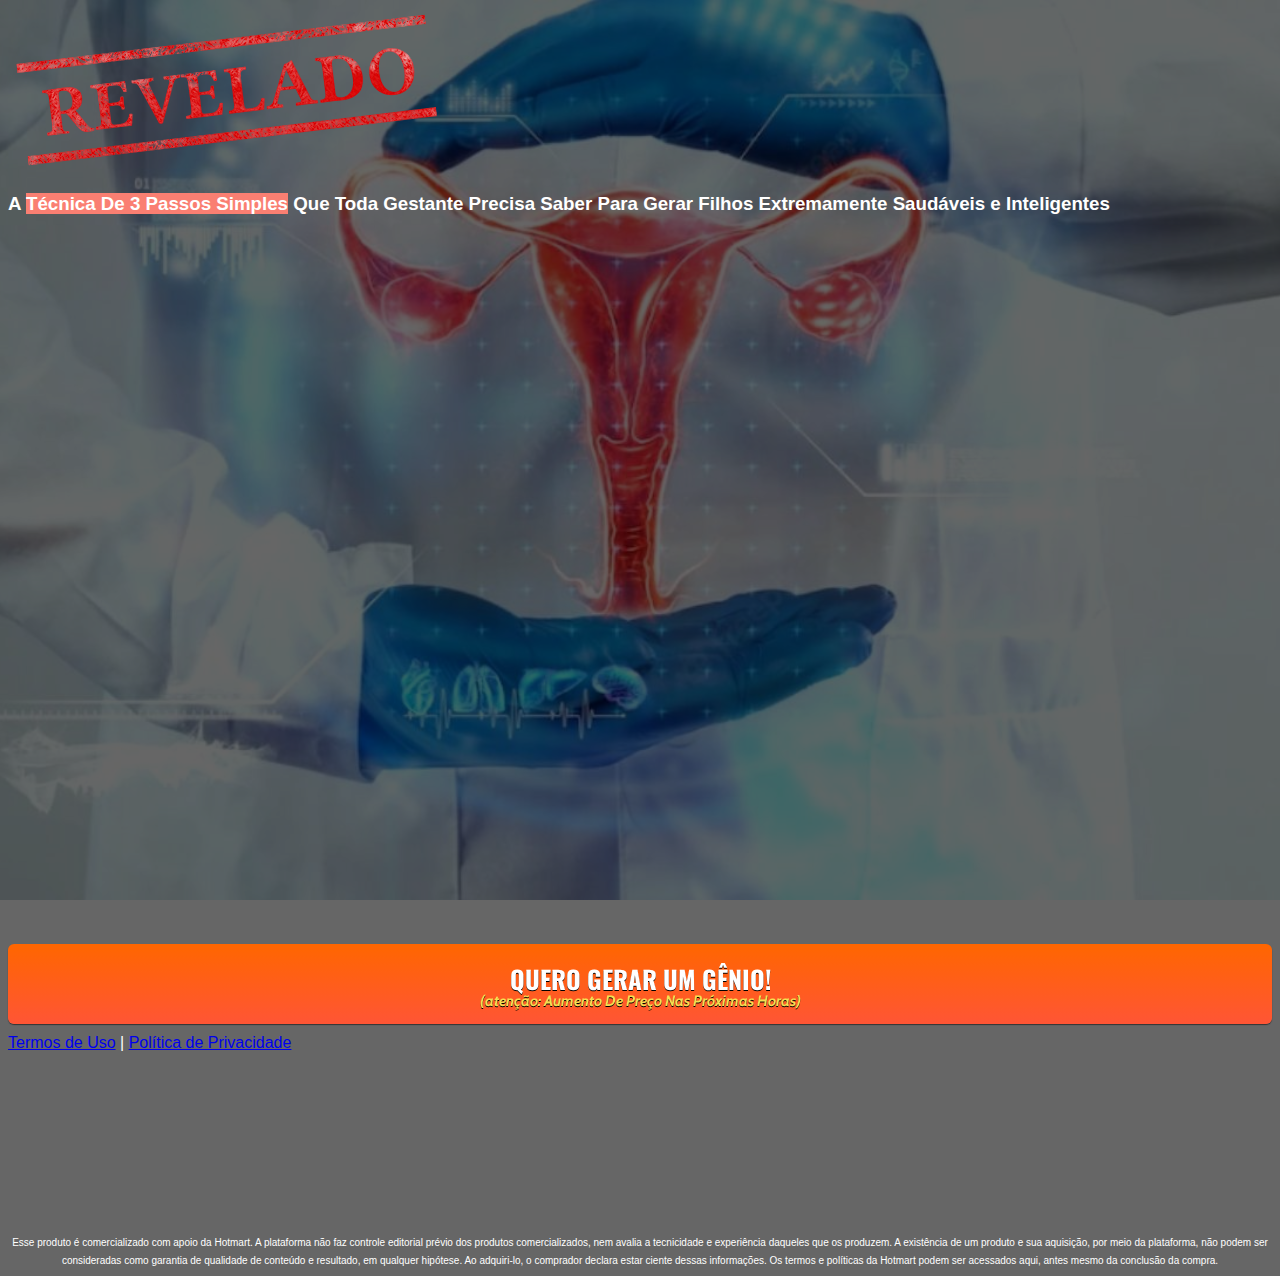
<file: index.html>
<!DOCTYPE html>
<html lang="pt-br">
  <head>
    <meta charset="utf-8">
    <meta name="viewport" content="width=device-width, initial-scale=1, shrink-to-fit=no">

    <link rel="stylesheet" href="https://stackpath.bootstrapcdn.com/bootstrap/4.1.3/css/bootstrap.min.css" integrity="sha384-MCw98/SFnGE8fJT3GXwEOngsV7Zt27NXFoaoApmYm81iuXoPkFOJwJ8ERdknLPMO" crossorigin="anonymous">

    <link rel="preconnect" href="https://fonts.googleapis.com">
    <link rel="preconnect" href="https://fonts.gstatic.com" crossorigin>
    <link href="https://fonts.googleapis.com/css2?family=Cabin:ital,wght@0,400;0,500;0,600;0,700;1,400;1,500;1,600;1,700&family=Dosis:wght@200;300;400;500;600;700;800&family=Oswald:wght@200;300;400;500;600;700&family=Signika:wght@300;400;500;600;700&display=swap" rel="stylesheet">

    <link rel="stylesheet" href="./assets/css/com.css">

    <!-- Título da Página -->
    <title>Treinamento Gerando Gênios</title>
    
    <style type="text/css">
      body {
        color: white;
        background-image: url("assets/img/bg1.jpg");
        background-color: rgba(0, 0, 0, 0.6);
        background-position: center;
        background-size: cover;
        background-attachment: fixed;
        background-blend-mode: darken;
      }
    </style>

    <!-- Meta Pixel Code -->
<script>
  !function(f,b,e,v,n,t,s)
  {if(f.fbq)return;n=f.fbq=function(){n.callMethod?
  n.callMethod.apply(n,arguments):n.queue.push(arguments)};
  if(!f._fbq)f._fbq=n;n.push=n;n.loaded=!0;n.version='2.0';
  n.queue=[];t=b.createElement(e);t.async=!0;
  t.src=v;s=b.getElementsByTagName(e)[0];
  s.parentNode.insertBefore(t,s)}(window, document,'script',
  'https://connect.facebook.net/en_US/fbevents.js');
  fbq('init', '1005382240186077');
  fbq('track', 'PageView');
</script>
<noscript><img height="1" width="1" style="display:none"
  src="https://www.facebook.com/tr?id=492686802475324&ev=PageView&noscript=1"
/></noscript>
<!-- End Meta Pixel Code -->
    
    <meta name="facebook-domain-verification" content="zvsc0t9ldiaoqzy05z75e3eri1msbc" />
    
  </head>
  <body>
    
    <header class="py-4">
      <div class="container">
        <div class="row justify-content-center">
          <div class="col-lg-8 text-center">
            <!-- Imagem Ultrasecreto -->
            <img class="img-fluid" src="./assets/img/Revelado.png">

            <!-- Headline -->
            <h3 class="my-4"><b>A <b><span style="background-color:#fa7f72">Técnica De 3 Passos Simples</span></b> Que Toda Gestante Precisa Saber Para Gerar Filhos Extremamente Saudáveis e Inteligentes</b></h3>

            <!-- VSL -->
            <div style="padding:56.25% 0 0 0;position:relative;"><iframe src="https://player.vimeo.com/video/684497483?h=a945045dac&amp;badge=0&amp;autopause=0&amp;player_id=0&amp;app_id=58479" frameborder="0" allow="autoplay; fullscreen; picture-in-picture" allowfullscreen style="position:absolute;top:0;left:0;width:100%;height:100%;" title="VSL SEM MUSICA 1.2X.mp4"></iframe></div><script src="https://player.vimeo.com/api/player.js"></script>
            
            <!-- Botão -->
            <div id="cta1" class="mt-4 d-none">
              <a href="https://pay.hotmart.com/O69425571E" class="a-btn" style="text-decoration: none;">
                <span class="span-btn">QUERO GERAR UM GÊNIO!</span>
                <span class="span-btn2">(atenção: Aumento De Preço Nas Próximas Horas)</span>
              </a>
            </div>

            <!-- Termos de Uso e Política de Privacidade -->
            <div class="text-white mt-4"><a href="termos.html" class="text-white">Termos de Uso</a> | <a href="privacidade.html" class="text-white">Política de Privacidade</a></div>
          </div>
        </div>
      </div>
  <br/>
      <br/>
      <br/>
      <br/>
      <br/>
      <br/>
      <br/>
      <br/>
      <br/>
      <br/>
      <!-- Aviso Hotmart -->
            <div class="text-white mt-4"><font size="1"><center><a class="text-white">Esse produto é comercializado com apoio da Hotmart. A plataforma não faz controle editorial prévio dos produtos comercializados, nem avalia a tecnicidade e experiência daqueles que os produzem. A existência de um produto e sua aquisição, por meio da plataforma, não podem ser consideradas como garantia de qualidade de conteúdo e resultado, em qualquer hipótese. Ao adquiri-lo, o comprador declara estar ciente dessas informações. Os termos e políticas da Hotmart podem ser acessados aqui, antes mesmo da conclusão da compra.</a></font></center></div>
          </div>
        </div>
      </div>
    </header>

    <script type="text/javascript">
      setTimeout(() => {document.getElementById("cta1").classList.remove("d-none")}, 1084800); // temporização da Call to Action (em milissegundos)
    </script>

    <script src="https://code.jquery.com/jquery-3.3.1.slim.min.js" integrity="sha384-q8i/X+965DzO0rT7abK41JStQIAqVgRVzpbzo5smXKp4YfRvH+8abtTE1Pi6jizo" crossorigin="anonymous"></script>
    <script src="https://cdnjs.cloudflare.com/ajax/libs/popper.js/1.14.3/umd/popper.min.js" integrity="sha384-ZMP7rVo3mIykV+2+9J3UJ46jBk0WLaUAdn689aCwoqbBJiSnjAK/l8WvCWPIPm49" crossorigin="anonymous"></script>
    <script src="https://stackpath.bootstrapcdn.com/bootstrap/4.1.3/js/bootstrap.min.js" integrity="sha384-ChfqqxuZUCnJSK3+MXmPNIyE6ZbWh2IMqE241rYiqJxyMiZ6OW/JmZQ5stwEULTy" crossorigin="anonymous"></script>
    <script src="./assets/js/com.js"></script>
  </body>
</html>
</file>
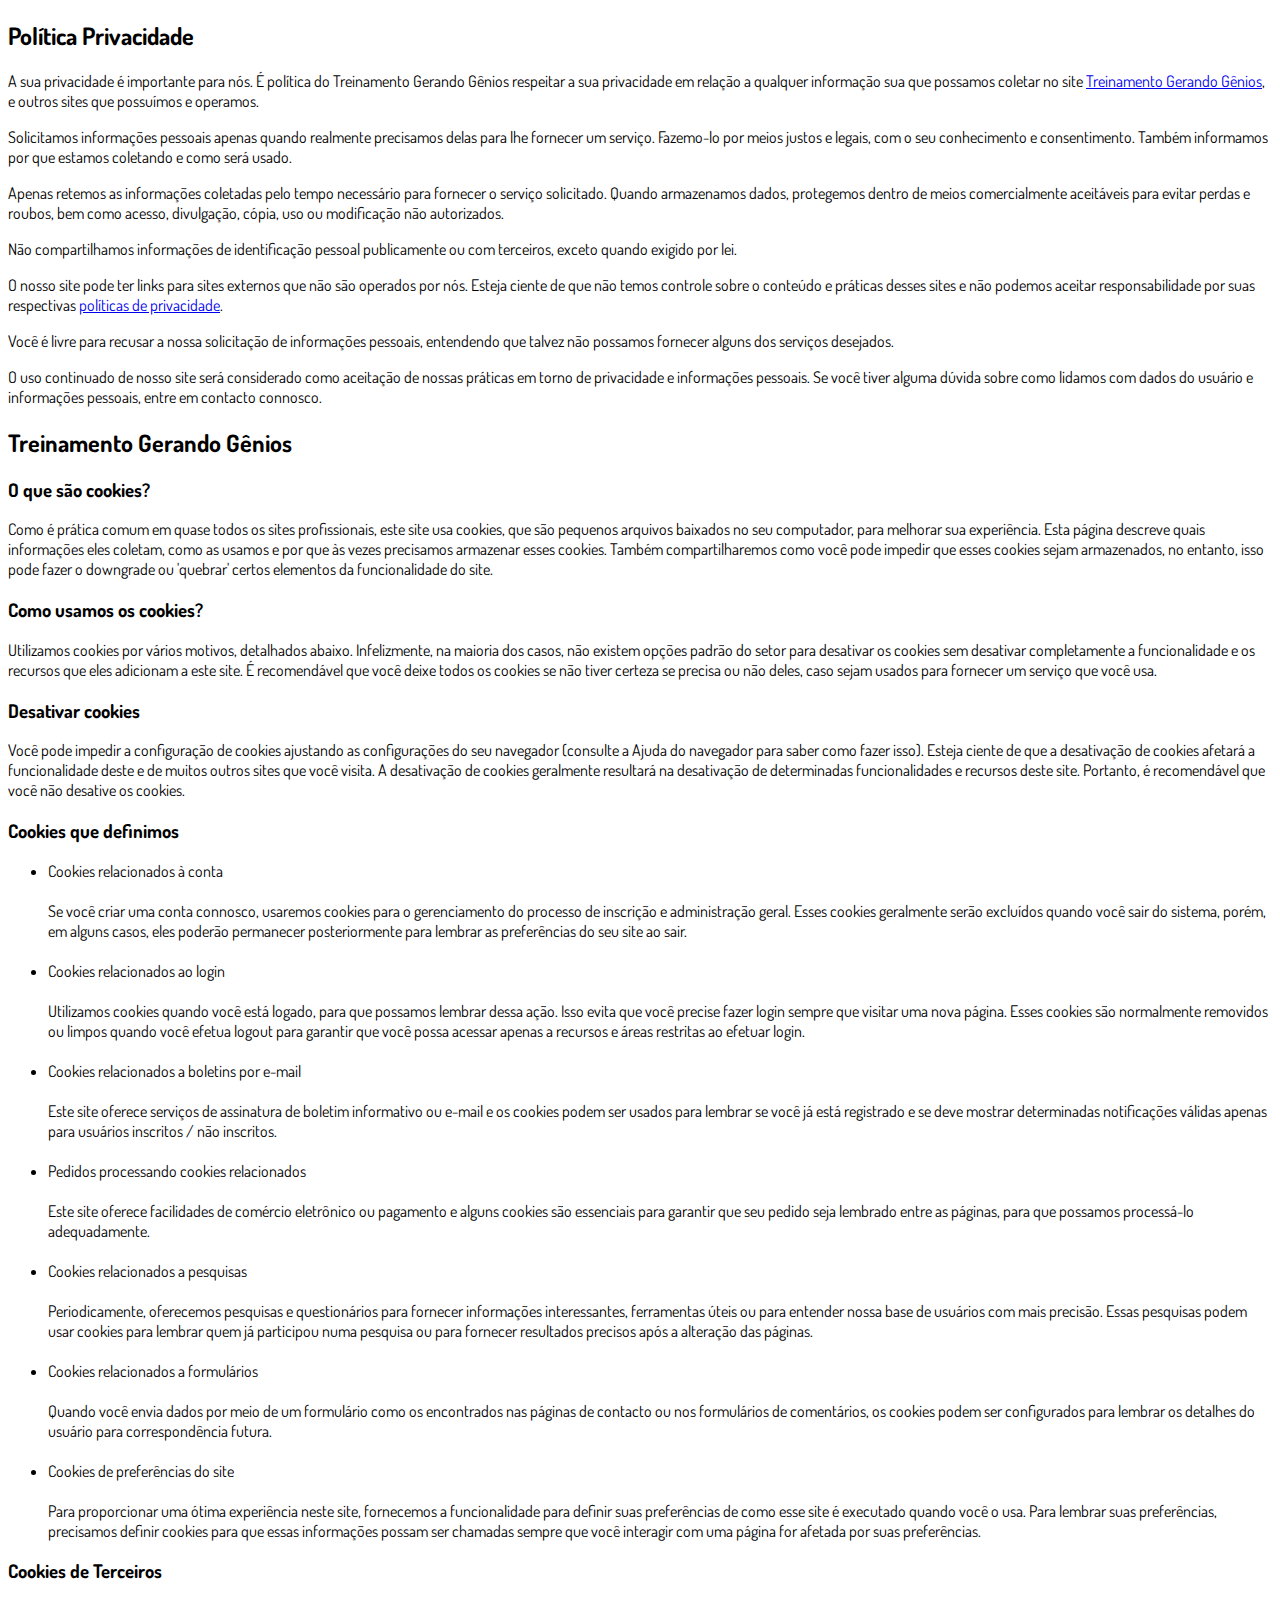
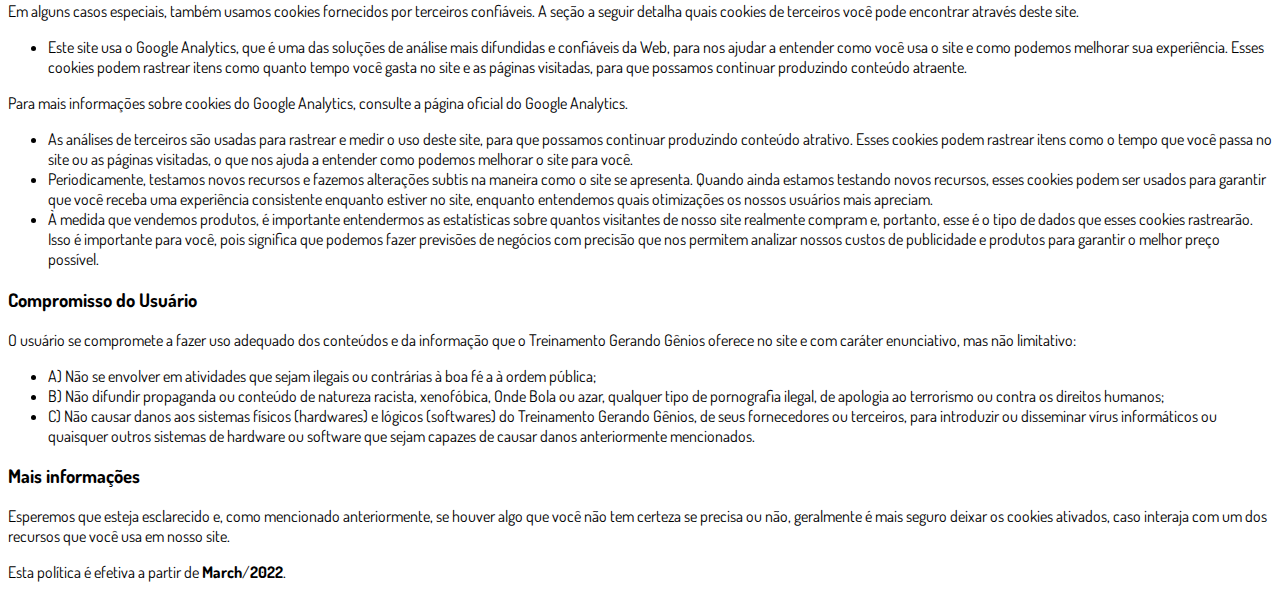
<file: privacidade.html>
<!DOCTYPE html>
<html lang="pt-br">
  <head>
    <meta charset="utf-8">
    <meta name="viewport" content="width=device-width, initial-scale=1, shrink-to-fit=no">

    <link rel="stylesheet" href="https://stackpath.bootstrapcdn.com/bootstrap/4.1.3/css/bootstrap.min.css" integrity="sha384-MCw98/SFnGE8fJT3GXwEOngsV7Zt27NXFoaoApmYm81iuXoPkFOJwJ8ERdknLPMO" crossorigin="anonymous">

    <link rel="preconnect" href="https://fonts.googleapis.com">
    <link rel="preconnect" href="https://fonts.gstatic.com" crossorigin>
    <link href="https://fonts.googleapis.com/css2?family=Dosis:wght@200;300;400;500;600;700;800&display=swap" rel="stylesheet">
    
    <!-- Ícone da Página -->
    <link rel="shortcut icon" type="image/jpg" href="./assets/img/favicon.png">

    <!-- Título da Página -->
    <title>Política de Privacidade | Gerando Gênios</title>
    
    <style type="text/css">
      body {
        font-family: 'Dosis', sans-serif;
      }
    </style>

  </head>
  <body>
    
    <div class="container py-5">
      <div class="row justify-content-center">
        <div class="col-lg-8">
          <h2>Política Privacidade</h2>                    <p>A sua privacidade é importante para nós. É política do Treinamento Gerando Gênios respeitar a sua privacidade em relação a qualquer informação sua que possamos coletar no site <a href="#">Treinamento Gerando Gênios</a>, e outros sites que possuímos e operamos.</p>                    <p>Solicitamos informações pessoais apenas quando realmente precisamos delas para lhe fornecer um serviço. Fazemo-lo por meios justos e legais, com o seu conhecimento e consentimento. Também informamos por que estamos coletando e como será usado.                    </p>                    <p>Apenas retemos as informações coletadas pelo tempo necessário para fornecer o serviço solicitado. Quando armazenamos dados, protegemos dentro de meios comercialmente aceitáveis ​​para evitar perdas e roubos, bem como acesso, divulgação, cópia, uso ou                        modificação não autorizados.</p>                    <p>Não compartilhamos informações de identificação pessoal publicamente ou com terceiros, exceto quando exigido por lei.</p>                    <p>O nosso site pode ter links para sites externos que não são operados por nós. Esteja ciente de que não temos controle sobre o conteúdo e práticas desses sites e não podemos aceitar responsabilidade por suas respectivas <a href='https://politicaprivacidade.com' target='_BLANK'>políticas de privacidade</a>.                    </p>                    <p>Você é livre para recusar a nossa solicitação de informações pessoais, entendendo que talvez não possamos fornecer alguns dos serviços desejados.</p>                    <p>O uso continuado de nosso site será considerado como aceitação de nossas práticas em torno de privacidade e informações pessoais. Se você tiver alguma dúvida sobre como lidamos com dados do usuário e informações pessoais, entre em contacto connosco.</p>                    <h2>Treinamento Gerando Gênios</h2>                    <h3>O que são cookies?</h3>                    <p>Como é prática comum em quase todos os sites profissionais, este site usa cookies, que são pequenos arquivos baixados no seu computador, para melhorar sua experiência. Esta página descreve quais informações eles coletam, como as usamos e por que às vezes                        precisamos armazenar esses cookies. Também compartilharemos como você pode impedir que esses cookies sejam armazenados, no entanto, isso pode fazer o downgrade ou 'quebrar' certos elementos da funcionalidade do site.</p>                    <h3>Como usamos os cookies?</h3>                    <p>Utilizamos cookies por vários motivos, detalhados abaixo. Infelizmente, na maioria dos casos, não existem opções padrão do setor para desativar os cookies sem desativar completamente a funcionalidade e os recursos que eles adicionam a este site. É recomendável                        que você deixe todos os cookies se não tiver certeza se precisa ou não deles, caso sejam usados ​​para fornecer um serviço que você usa.</p>                    <h3>Desativar cookies</h3>                    <p>Você pode impedir a configuração de cookies ajustando as configurações do seu navegador (consulte a Ajuda do navegador para saber como fazer isso). Esteja ciente de que a desativação de cookies afetará a funcionalidade deste e de muitos outros sites que                        você visita. A desativação de cookies geralmente resultará na desativação de determinadas funcionalidades e recursos deste site. Portanto, é recomendável que você não desative os cookies.</p>                    <h3>Cookies que definimos</h3>                    <ul>                        <li>                            Cookies relacionados à conta<br><br> Se você criar uma conta connosco, usaremos cookies para o gerenciamento do processo de inscrição e administração geral. Esses cookies geralmente serão excluídos quando você sair do sistema, porém, em alguns                            casos, eles poderão permanecer posteriormente para lembrar as preferências do seu site ao sair.<br><br>                        </li>                        <li>                            Cookies relacionados ao login<br><br> Utilizamos cookies quando você está logado, para que possamos lembrar dessa ação. Isso evita que você precise fazer login sempre que visitar uma nova página. Esses cookies são normalmente removidos ou limpos                            quando você efetua logout para garantir que você possa acessar apenas a recursos e áreas restritas ao efetuar login.<br><br>                        </li>                        <li>                            Cookies relacionados a boletins por e-mail<br><br> Este site oferece serviços de assinatura de boletim informativo ou e-mail e os cookies podem ser usados ​​para lembrar se você já está registrado e se deve mostrar determinadas notificações                            válidas apenas para usuários inscritos / não inscritos.<br><br>                        </li>                        <li>                            Pedidos processando cookies relacionados<br><br> Este site oferece facilidades de comércio eletrônico ou pagamento e alguns cookies são essenciais para garantir que seu pedido seja lembrado entre as páginas, para que possamos processá-lo adequadamente.<br><br>                        </li>                        <li>                            Cookies relacionados a pesquisas<br><br> Periodicamente, oferecemos pesquisas e questionários para fornecer informações interessantes, ferramentas úteis ou para entender nossa base de usuários com mais precisão. Essas pesquisas podem usar cookies                            para lembrar quem já participou numa pesquisa ou para fornecer resultados precisos após a alteração das páginas.<br><br>                        </li>                        <li>                            Cookies relacionados a formulários<br><br> Quando você envia dados por meio de um formulário como os encontrados nas páginas de contacto ou nos formulários de comentários, os cookies podem ser configurados para lembrar os detalhes do usuário                            para correspondência futura.<br><br>                        </li>                        <li>                            Cookies de preferências do site<br><br> Para proporcionar uma ótima experiência neste site, fornecemos a funcionalidade para definir suas preferências de como esse site é executado quando você o usa. Para lembrar suas preferências, precisamos                            definir cookies para que essas informações possam ser chamadas sempre que você interagir com uma página for afetada por suas preferências.<br>                        </li>                    </ul>                    <h3>Cookies de Terceiros</h3>                    <p>Em alguns casos especiais, também usamos cookies fornecidos por terceiros confiáveis. A seção a seguir detalha quais cookies de terceiros você pode encontrar através deste site.</p>                    <ul>                        <li>                            Este site usa o Google Analytics, que é uma das soluções de análise mais difundidas e confiáveis ​​da Web, para nos ajudar a entender como você usa o site e como podemos melhorar sua experiência. Esses cookies podem rastrear itens como quanto tempo                            você gasta no site e as páginas visitadas, para que possamos continuar produzindo conteúdo atraente.                        </li>                    </ul>                    <p>Para mais informações sobre cookies do Google Analytics, consulte a página oficial do Google Analytics.</p>                    <ul>                        <li>                            As análises de terceiros são usadas para rastrear e medir o uso deste site, para que possamos continuar produzindo conteúdo atrativo. Esses cookies podem rastrear itens como o tempo que você passa no site ou as páginas visitadas, o que nos ajuda a entender                            como podemos melhorar o site para você.</li>                        <li>                            Periodicamente, testamos novos recursos e fazemos alterações subtis na maneira como o site se apresenta. Quando ainda estamos testando novos recursos, esses cookies podem ser usados ​​para garantir que você receba uma experiência consistente enquanto                            estiver no site, enquanto entendemos quais otimizações os nossos usuários mais apreciam.</li>                        <li>                            À medida que vendemos produtos, é importante entendermos as estatísticas sobre quantos visitantes de nosso site realmente compram e, portanto, esse é o tipo de dados que esses cookies rastrearão. Isso é importante para você, pois significa que podemos                            fazer previsões de negócios com precisão que nos permitem analizar nossos custos de publicidade e produtos para garantir o melhor preço possível.</li>                                            </ul>                    <h3>Compromisso do Usuário</h3>                                <p>O usuário se compromete a fazer uso adequado dos conteúdos e da informação que o Treinamento Gerando Gênios oferece no site e com caráter enunciativo, mas não limitativo:</p>                                        <ul>                        <li>A) Não se envolver em atividades que sejam ilegais ou contrárias à boa fé a à ordem pública;</li>                        <li>B) Não difundir propaganda ou conteúdo de natureza racista, xenofóbica, <a style='color: inherit !important; text-decoration:none !important;' href='https://ondeapostar.pt/onde-da-a-bola/'>Onde Bola</a> ou azar, qualquer tipo de pornografia ilegal, de apologia ao terrorismo ou contra os direitos humanos;</li>                        <li>C) Não causar danos aos sistemas físicos (hardwares) e lógicos (softwares) do Treinamento Gerando Gênios, de seus fornecedores ou terceiros, para introduzir ou disseminar vírus informáticos ou quaisquer outros sistemas de hardware ou software que sejam capazes de causar danos anteriormente mencionados.</li>                    </ul>                                        <h3>Mais informações</h3>                    <p>Esperemos que esteja esclarecido e, como mencionado anteriormente, se houver algo que você não tem certeza se precisa ou não, geralmente é mais seguro deixar os cookies ativados, caso interaja com um dos recursos que você usa em nosso site.</p>                    <p>Esta política é efetiva a partir de <strong>March</strong>/<strong>2022</strong>.</p>
        </div>
      </div>
    </div>

    <script src="https://code.jquery.com/jquery-3.3.1.slim.min.js" integrity="sha384-q8i/X+965DzO0rT7abK41JStQIAqVgRVzpbzo5smXKp4YfRvH+8abtTE1Pi6jizo" crossorigin="anonymous"></script>
    <script src="https://cdnjs.cloudflare.com/ajax/libs/popper.js/1.14.3/umd/popper.min.js" integrity="sha384-ZMP7rVo3mIykV+2+9J3UJ46jBk0WLaUAdn689aCwoqbBJiSnjAK/l8WvCWPIPm49" crossorigin="anonymous"></script>
    <script src="https://stackpath.bootstrapcdn.com/bootstrap/4.1.3/js/bootstrap.min.js" integrity="sha384-ChfqqxuZUCnJSK3+MXmPNIyE6ZbWh2IMqE241rYiqJxyMiZ6OW/JmZQ5stwEULTy" crossorigin="anonymous"></script>
  </body>
</html>
</file>
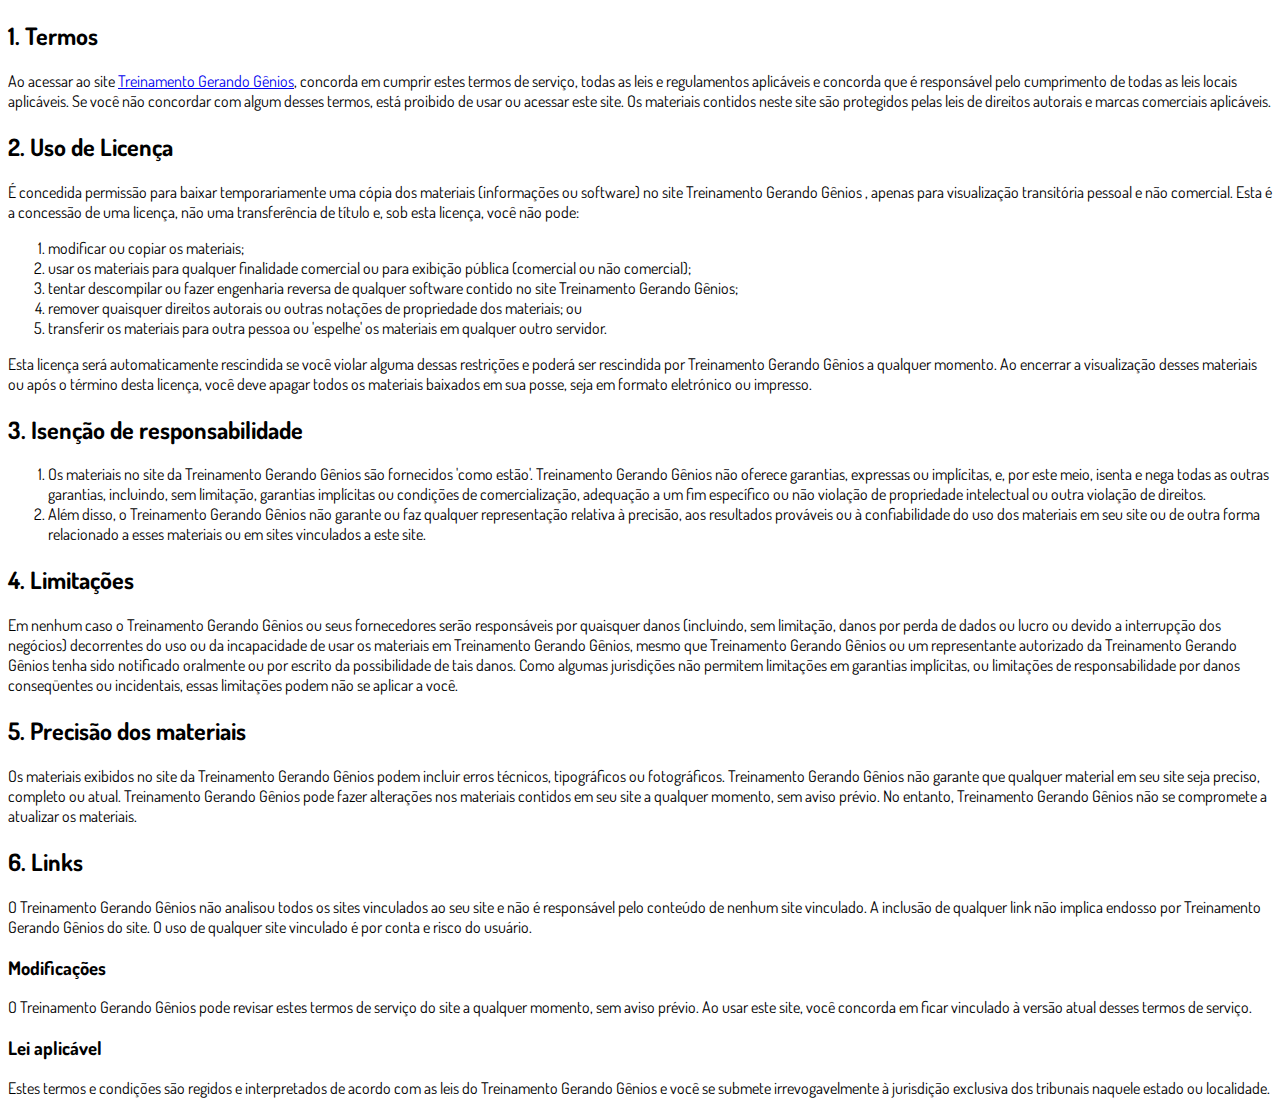
<file: termos.html>
<!DOCTYPE html>
<html lang="pt-br">
  <head>
    <meta charset="utf-8">
    <meta name="viewport" content="width=device-width, initial-scale=1, shrink-to-fit=no">

    <link rel="stylesheet" href="https://stackpath.bootstrapcdn.com/bootstrap/4.1.3/css/bootstrap.min.css" integrity="sha384-MCw98/SFnGE8fJT3GXwEOngsV7Zt27NXFoaoApmYm81iuXoPkFOJwJ8ERdknLPMO" crossorigin="anonymous">

    <link rel="preconnect" href="https://fonts.googleapis.com">
    <link rel="preconnect" href="https://fonts.gstatic.com" crossorigin>
    <link href="https://fonts.googleapis.com/css2?family=Dosis:wght@200;300;400;500;600;700;800&display=swap" rel="stylesheet">
    
    <!-- Ícone da Página -->
    <link rel="shortcut icon" type="image/jpg" href="./assets/img/favicon.png">

    <!-- Título da Página -->
    <title>Termos de Uso | Gerando Gênios</title>
    
    <style type="text/css">
      body {
        font-family: 'Dosis', sans-serif;
      }
    </style>

  </head>
  <body>
    
    <div class="container py-5">
      <div class="row justify-content-center">
        <div class="col-lg-8">
          <h2>1. Termos</h2>            <p>Ao acessar ao site <a href='#'>Treinamento Gerando Gênios</a>, concorda em cumprir estes termos de serviço, todas as leis e regulamentos aplicáveis ​​e concorda que é responsável pelo cumprimento de todas as leis locais aplicáveis. Se você não concordar com algum                desses termos, está proibido de usar ou acessar este site. Os materiais contidos neste site são protegidos pelas leis de direitos autorais e marcas comerciais aplicáveis.</p>            <h2>2. Uso de Licença</h2>            <p>É concedida permissão para baixar temporariamente uma cópia dos materiais (informações ou software) no site Treinamento Gerando Gênios , apenas para visualização transitória pessoal e não comercial. Esta é a concessão de uma licença, não uma transferência de título e,                sob esta licença, você não pode: </p>            <ol>            <li>modificar ou copiar os materiais;  </li>            <li>usar os materiais para qualquer finalidade comercial ou para exibição pública (comercial ou não comercial);  </li>            <li>tentar descompilar ou fazer engenharia reversa de qualquer software contido no site Treinamento Gerando Gênios;  </li>            <li>remover quaisquer direitos autorais ou outras notações de propriedade dos materiais; ou  </li>            <li>transferir os materiais para outra pessoa ou 'espelhe' os materiais em qualquer outro servidor.</li>            </ol>            <p>Esta licença será automaticamente rescindida se você violar alguma dessas restrições e poderá ser rescindida por Treinamento Gerando Gênios a qualquer momento. Ao encerrar a visualização desses materiais ou após o término desta licença, você deve apagar todos os materiais                baixados em sua posse, seja em formato eletrónico ou impresso.</p>            <h2>3. Isenção de responsabilidade</h2>            <ol>            <li>Os materiais no site da Treinamento Gerando Gênios são fornecidos 'como estão'. Treinamento Gerando Gênios não oferece garantias, expressas ou implícitas, e, por este meio, isenta e nega todas as outras garantias, incluindo, sem limitação, garantias implícitas ou condições de comercialização,            adequação a um fim específico ou não violação de propriedade intelectual ou outra violação de direitos. </li>            <li>Além disso, o Treinamento Gerando Gênios não garante ou faz qualquer representação relativa à precisão, aos resultados prováveis ​​ou à confiabilidade do uso dos            materiais em seu site ou de outra forma relacionado a esses materiais ou em sites vinculados a este site.</li>            </ol>            <h2>4. Limitações</h2>            <p>Em nenhum caso o Treinamento Gerando Gênios ou seus fornecedores serão responsáveis ​​por quaisquer danos (incluindo, sem limitação, danos por perda de dados ou lucro ou devido a interrupção dos negócios) decorrentes do uso ou da incapacidade de usar os materiais em Treinamento Gerando Gênios,                mesmo que Treinamento Gerando Gênios ou um representante autorizado da Treinamento Gerando Gênios tenha sido notificado oralmente ou por escrito da possibilidade de tais danos. Como algumas jurisdições não permitem limitações em garantias implícitas, ou limitações de responsabilidade                por danos conseqüentes ou incidentais, essas limitações podem não se aplicar a você.</p>            <h2>5. Precisão dos materiais</h2>            <p>Os materiais exibidos no site da Treinamento Gerando Gênios podem incluir erros técnicos, tipográficos ou fotográficos. Treinamento Gerando Gênios não garante que qualquer material em seu site seja preciso, completo ou atual. Treinamento Gerando Gênios pode fazer alterações nos materiais contidos em seu                site a qualquer momento, sem aviso prévio. No entanto, Treinamento Gerando Gênios não se compromete a atualizar os materiais.</p>            <h2>6. Links</h2>            <p>O Treinamento Gerando Gênios não analisou todos os sites vinculados ao seu site e não é responsável pelo conteúdo de nenhum site vinculado. A inclusão de qualquer link não implica endosso por Treinamento Gerando Gênios do site. O uso de qualquer site vinculado é por conta e risco do usuário.</p>            </p>            <h3>Modificações</h3>            <p>O Treinamento Gerando Gênios pode revisar estes termos de serviço do site a qualquer momento, sem aviso prévio. Ao usar este site, você concorda em ficar vinculado à versão atual desses termos de serviço.</p>            <h3>Lei aplicável</h3>            <p>Estes termos e condições são regidos e interpretados de acordo com as leis do Treinamento Gerando Gênios e você se submete irrevogavelmente à jurisdição exclusiva dos tribunais naquele estado ou localidade.</p>
        </div>
      </div>
    </div>

    <script src="https://code.jquery.com/jquery-3.3.1.slim.min.js" integrity="sha384-q8i/X+965DzO0rT7abK41JStQIAqVgRVzpbzo5smXKp4YfRvH+8abtTE1Pi6jizo" crossorigin="anonymous"></script>
    <script src="https://cdnjs.cloudflare.com/ajax/libs/popper.js/1.14.3/umd/popper.min.js" integrity="sha384-ZMP7rVo3mIykV+2+9J3UJ46jBk0WLaUAdn689aCwoqbBJiSnjAK/l8WvCWPIPm49" crossorigin="anonymous"></script>
    <script src="https://stackpath.bootstrapcdn.com/bootstrap/4.1.3/js/bootstrap.min.js" integrity="sha384-ChfqqxuZUCnJSK3+MXmPNIyE6ZbWh2IMqE241rYiqJxyMiZ6OW/JmZQ5stwEULTy" crossorigin="anonymous"></script>
  </body>
</html>
</file>
<file: assets/css/com.css>
@media (max-width: 768px) {
  .video-player {
    width: 100%;
    background: 0 0;
  }
  .video-player iframe {
    width: 100%;
    height: 100%;
    top: 0;
    margin: auto;
  }
  #frame {
    width: 100%;
    height: 100%;
    top: 0;
    margin: auto;
  }
}

* {
  font-family: helvetica, arial, sans-serif;
}

body {
  font-size: 16px;
}

.fb-comments {
  border: 1px solid #e9ebee;
  border-radius: 3px;
  padding: 0 15px;
  padding-bottom: 15px;
  margin: auto;
  position: relative;
  color: #4267b2;
}

.fb-comments-header {
  padding: 15px 0;
  border-bottom: 1px solid #e9ebee;
}

.fb-comments-header span {
  color: #000;
  font-weight: 700;
  font-size: 0.9em;
}

.fb-comments-comment {
  border: none;
  padding: 0;
  margin: 10px 0;
  width: 100%;
}

.fb-comments-reply-wrapper {
  margin-left: 60px;
  border-left: 1px dotted #e9ebee;
  padding-left: 5px;
}

tr,
td {
  border: none;
  margin: 0;
}

td {
  padding: 2.5px;
}

tr {
  padding: 2.5px 0;
}

.fb-comments-comment-img {
  vertical-align: top;
  width: 48px;
  padding-right: 5px;
}

.fb-comments-comment-img img {
  max-width: 48px;
  border-radius: 25px;
}

.fb-comments-comment-name {
  font-size: 0.85em;
}

.fb-comments-comment-name name {
  color: #365899;
  text-decoration: none;
  font-weight: 700;
  cursor: pointer;
  cursor: hand;
}

.fb-comments-comment-name name:hover {
  text-decoration: underline;
}

.fb-comments-comment-name occupation {
  color: #90949c;
}

.fb-comments-comment-text {
  font-size: 0.9em;
  color: #000;
  border-radius: 21px;
  background-color: #eaebef;
  padding: 10px 20px;
}

.fb-comments-comment-actions like,
.fb-comments-comment-actions reply {
  font-size: 0.75em;
  color: #4267b2;
  text-decoration: none;
  cursor: pointer;
  cursor: hand;
}

.fb-comments-comment-actions like.liked {
  color: #90949c;
}

.fb-comments-comment-actions like:hover,
.fb-comments-comment-actions reply:hover {
  text-decoration: underline;
}

.fb-comments-comment-actions likes {
  font-size: 13px;
  background: url(https://cloudcode.site/likes.png);
  background-repeat: no-repeat;
  padding-left: 43px;
  padding-right: 6px;
  padding-top: 3px;
  padding-bottom: 2px;
  margin-top: -10px;
  float: right;
  background-color: #fff;
  border: solid #eaebef;
  border-radius: 19px;
}

.fb-comments-comment-actions date {
  font-size: 0.75em;
  color: #90949c;
  text-decoration: none;
  cursor: pointer;
  cursor: hand;
}

.fb-comments-comment-actions date:hover {
  text-decoration: underline;
}

.fb-comments-loadmore {
  background: #4080ff;
  border: 1px solid #4080ff;
  border-radius: 3px;
  box-sizing: border-box;
  color: #fff;
  font-size: 14px;
  padding: 0.875em;
  text-shadow: none;
  width: 100%;
  font-weight: 700;
  cursor: hand;
  cursor: pointer;
}

.fb-reply-input {
  border: 1px solid lightgrey;
  border-radius: 3px;
  width: 100%;
  padding: 5px 7.5px;
  font-size: 0.75em;
  color: #000;
  outline: none;
}

.fb-reply-input:hover,
.fb-reply-button:hover {
  outline: none;
}

.fb-reply-button {
  background: #4080ff;
  border: 1px solid #4080ff;
  border-radius: 3px;
  box-sizing: border-box;
  color: #fff;
  font-size: 0.75em;
  padding: 5px 7.5px;
  text-shadow: none;
  width: 100%;
  font-weight: 700;
  cursor: hand;
  cursor: pointer;
  outline: none;
}

.bbtn {
  width: 100%;
  max-width: 449px;
}

@media (max-width: 768px) {
  .video-player {
    margin-top: 0 !important;
  }
}

.a-btn {
      text-decoration: none;
      -webkit-font-smoothing: antialiased;
      margin: 0;
      border: 0; 
      font: inherit; 
      vertical-align: baseline;
      color: #2e82bc; 
      outline: 0; 
      line-height: 1; 
      text-align: center; 
      position:relative!important; display: inline-block!important;
      border-style: solid; 
      width: 100%; padding-left: 0!important; padding-right: 0!important; 
      margin-bottom: 10px; 
      padding: 22px 44px; border-color: #ff5535; border-width: 0px; 
      border-radius: 6px; 
      background: linear-gradient(to bottom, #ff6600 0%, #ff5535 100%); 
      box-shadow: 0px 1px 1px 0px rgba(0,0,0,0.5); 
      text-decoration: none!important;
    }
    .span-btn {
      text-decoration: none;
      -webkit-font-smoothing: antialiased; 
      text-align: center;
      margin: 0; 
      border: 0; 
      font: inherit;
      vertical-align: baseline;
      display: block; 
      position: relative; 
      z-index: 1; 
      padding: 0 15px; 
      white-space: normal; 
      font-size: 25px;
      color: #ffffff; 
      font-family: Oswald; 
      font-weight: bold; 
      text-shadow: #000000 0px 1px 0px;
      text-decoration: none;
    }
    .span-btn2 {
      -webkit-font-smoothing: antialiased; 
      text-align: center;
      padding: 0; border: 0;
      font: inherit; 
      vertical-align: baseline; 
      display: block; 
      position: relative;
      z-index: 1; 
      margin: .2em 0 -.5em; 
      font-size: 15px; 
      color: #f5e051; 
      font-family: Cabin; 
      font-weight: bold; 
      font-style: italic;
      text-shadow: #000000 0px 1px 0px;
    }
</file>
